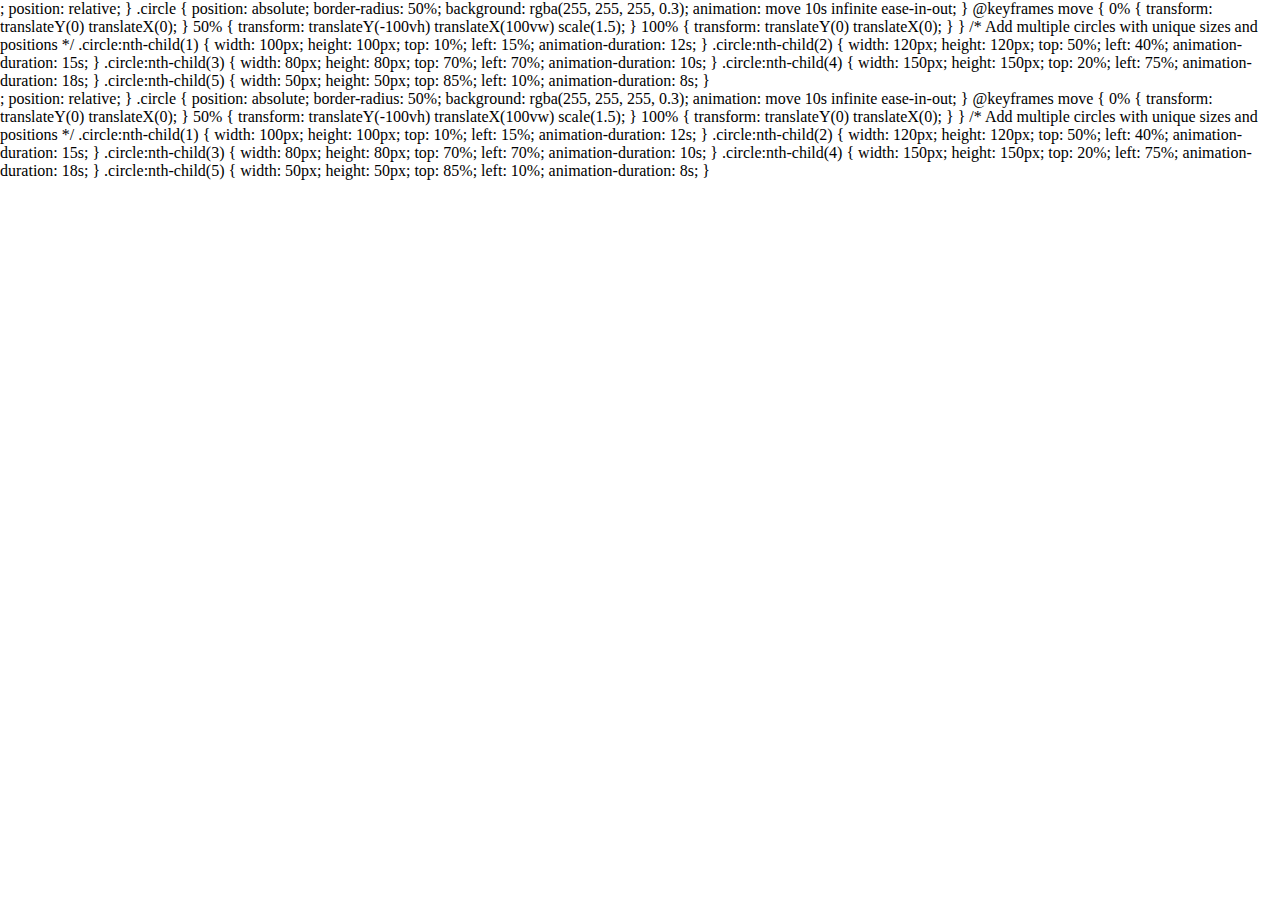
<file: circle.html>
<!DOCTYPE html>
<html lang="en">
<head>
    <meta charset="UTF-8">
    <meta name="viewport" content="width=device-width, initial-scale=1.0">
    <title>Animated Circles Background</title>
    <style>
        body {
            margin: 0;
            height: 100vh;
            overflow: hidden;
            background-color: #<!DOCTYPE html>
<html lang="en">
<head>
    <meta charset="UTF-8">
    <meta name="viewport" content="width=device-width, initial-scale=1.0">
    <title>Animated Circles Background</title>
    <style>
        body {
            margin: 0;
            height: 100vh;
            overflow: hidden;
            background-color: #<!DOCTYPE html>
<html lang="en">
<head>
    <meta charset="UTF-8">
    <meta name="viewport" content="width=device-width, initial-scale=1.0">
    <title>Animated Circles Background</title>
    <style>
        body {
            margin: 0;
            height: 100vh;
            overflow: hidden;
            background-color: #FFFFFF;
            position: relative;
        }

        .circle {
            position: absolute;
            border-radius: 50%;
            background: rgba(255, 255, 255, 0.3);
            animation: move 10s infinite ease-in-out;
        }

        @keyframes move {
            0% {
                transform: translateY(0) translateX(0);
            }
            50% {
                transform: translateY(-100vh) translateX(100vw) scale(1.5);
            }
            100% {
                transform: translateY(0) translateX(0);
            }
        }

        /* Add multiple circles with unique sizes and positions */
        .circle:nth-child(1) {
            width: 100px;
            height: 100px;
            top: 10%;
            left: 15%;
            animation-duration: 12s;
        }

        .circle:nth-child(2) {
            width: 120px;
            height: 120px;
            top: 50%;
            left: 40%;
            animation-duration: 15s;
        }

        .circle:nth-child(3) {
            width: 80px;
            height: 80px;
            top: 70%;
            left: 70%;
            animation-duration: 10s;
        }

        .circle:nth-child(4) {
            width: 150px;
            height: 150px;
            top: 20%;
            left: 75%;
            animation-duration: 18s;
        }

        .circle:nth-child(5) {
            width: 50px;
            height: 50px;
            top: 85%;
            left: 10%;
            animation-duration: 8s;
        }
    </style>
</head>
<body>
    <!-- Animated circles -->
    <div class="circle"></div>
    <div class="circle"></div>
    <div class="circle"></div>
    <div class="circle"></div>
    <div class="circle"></div>
</body>
</html>
;
            position: relative;
        }

        .circle {
            position: absolute;
            border-radius: 50%;
            background: rgba(255, 255, 255, 0.3);
            animation: move 10s infinite ease-in-out;
        }

        @keyframes move {
            0% {
                transform: translateY(0) translateX(0);
            }
            50% {
                transform: translateY(-100vh) translateX(100vw) scale(1.5);
            }
            100% {
                transform: translateY(0) translateX(0);
            }
        }

        /* Add multiple circles with unique sizes and positions */
        .circle:nth-child(1) {
            width: 100px;
            height: 100px;
            top: 10%;
            left: 15%;
            animation-duration: 12s;
        }

        .circle:nth-child(2) {
            width: 120px;
            height: 120px;
            top: 50%;
            left: 40%;
            animation-duration: 15s;
        }

        .circle:nth-child(3) {
            width: 80px;
            height: 80px;
            top: 70%;
            left: 70%;
            animation-duration: 10s;
        }

        .circle:nth-child(4) {
            width: 150px;
            height: 150px;
            top: 20%;
            left: 75%;
            animation-duration: 18s;
        }

        .circle:nth-child(5) {
            width: 50px;
            height: 50px;
            top: 85%;
            left: 10%;
            animation-duration: 8s;
        }
    </style>
</head>
<body>
    <!-- Animated circles -->
    <div class="circle"></div>
    <div class="circle"></div>
    <div class="circle"></div>
    <div class="circle"></div>
    <div class="circle"></div>
</body>
</html>
;
            position: relative;
        }

        .circle {
            position: absolute;
            border-radius: 50%;
            background: rgba(255, 255, 255, 0.3);
            animation: move 10s infinite ease-in-out;
        }

        @keyframes move {
            0% {
                transform: translateY(0) translateX(0);
            }
            50% {
                transform: translateY(-100vh) translateX(100vw) scale(1.5);
            }
            100% {
                transform: translateY(0) translateX(0);
            }
        }

        /* Add multiple circles with unique sizes and positions */
        .circle:nth-child(1) {
            width: 100px;
            height: 100px;
            top: 10%;
            left: 15%;
            animation-duration: 12s;
        }

        .circle:nth-child(2) {
            width: 120px;
            height: 120px;
            top: 50%;
            left: 40%;
            animation-duration: 15s;
        }

        .circle:nth-child(3) {
            width: 80px;
            height: 80px;
            top: 70%;
            left: 70%;
            animation-duration: 10s;
        }

        .circle:nth-child(4) {
            width: 150px;
            height: 150px;
            top: 20%;
            left: 75%;
            animation-duration: 18s;
        }

        .circle:nth-child(5) {
            width: 50px;
            height: 50px;
            top: 85%;
            left: 10%;
            animation-duration: 8s;
        }
    </style>
</head>
<body>
    <!-- Animated circles -->
    <div class="circle"></div>
    <div class="circle"></div>
    <div class="circle"></div>
    <div class="circle"></div>
    <div class="circle"></div>
</body>
</html>
</file>
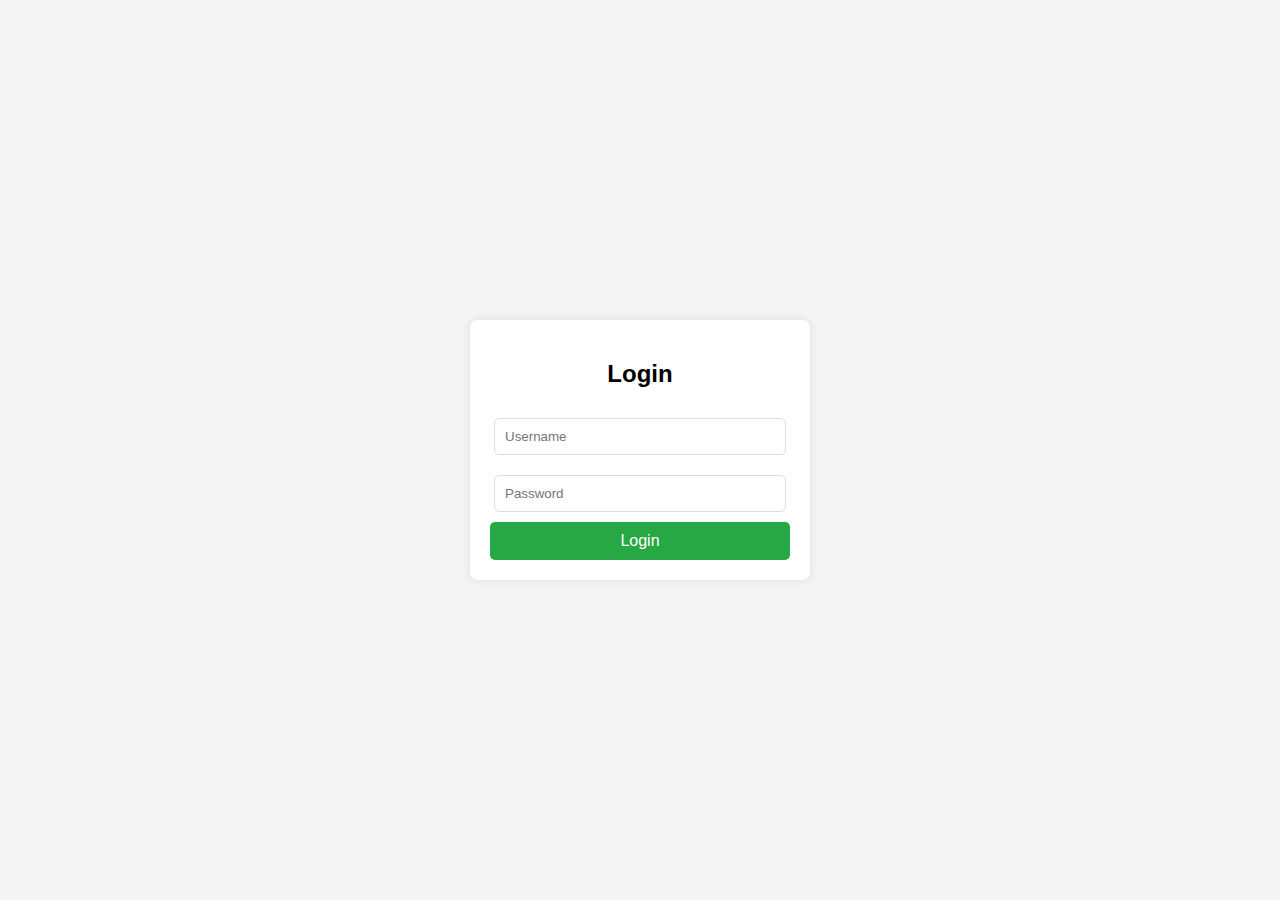
<file: index (1).html>
<!DOCTYPE html>
<html lang="en">
<head>
  <meta charset="UTF-8">
  <meta name="viewport" content="width=device-width, initial-scale=1.0">
  <title>Login Page</title>
  <style>
    body {
      font-family: Arial, sans-serif;
      display: flex;
      justify-content: center;
      align-items: center;
      height: 100vh;
      margin: 0;
      background-color: #f4f4f4;
    }
    .login-container {
      background: white;
      padding: 20px;
      border-radius: 8px;
      box-shadow: 0 0 10px rgba(0, 0, 0, 0.1);
      text-align: center;
      width: 300px;
    }
    input {
      width: 90%;
      padding: 10px;
      margin: 10px 0;
      border: 1px solid #ddd;
      border-radius: 5px;
    }
    button {
      width: 100%;
      padding: 10px;
      background-color: #28a745;
      border: none;
      color: white;
      font-size: 16px;
      border-radius: 5px;
      cursor: pointer;
    }
    button:hover {
      background-color: #218838;
    }
  </style>
</head>
<body>
  <div class="login-container">
    <h2>Login</h2>
    <form id="loginForm">
      <input type="text" id="username" placeholder="Username" required>
      <input type="password" id="password" placeholder="Password" required>
      <button type="submit">Login</button>
    </form>
  </div>
  <script>
    // Define credentials
    const credentials = {
      "Ahmed Samy": "AhmedSamy123",
      "Ibrahim Yasser": "IbrahimYasser123",
      "User3": "Password3",
      "User4": "Password4",
      "User5": "Password5",
      "User6": "Password6",
      "User7": "Password7",
      "User8": "Password8",
      "User9": "Password9",
      "User10": "Password10"
    };

    document.getElementById('loginForm').addEventListener('submit', function(event) {
      event.preventDefault(); // Prevent default form submission

      const username = document.getElementById("username").value.trim();
      const password = document.getElementById("password").value.trim();

      // Debugging: Check inputs
      console.log("Username entered:", username);
      console.log("Password entered:", password);

      // Check credentials
      if (credentials[username] === password) {
        alert("Login successful!");
        window.location.href = "https://hatmenmasr.my.canva.site/"; // Redirect to external site
      } else {
        alert("Invalid username or password.");
        console.log("Stored Password:", credentials[username]); // Debugging output
      }
    });
  </script>
</body>
</html>
</file>
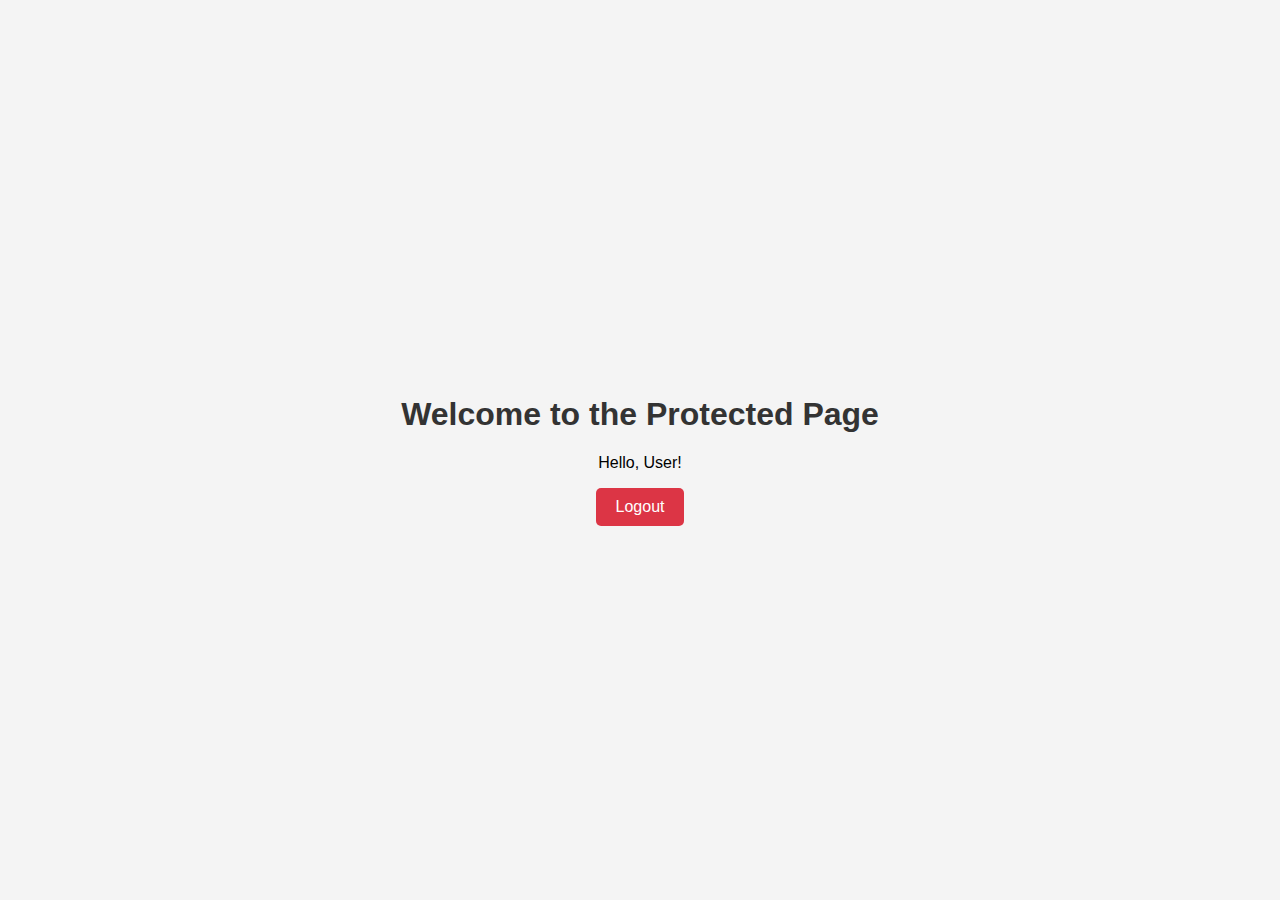
<file: welcome.html>
<!DOCTYPE html>
<html lang="en">
<head>
  <meta charset="UTF-8">
  <meta name="viewport" content="width=device-width, initial-scale=1.0">
  <title>Welcome Page</title>
  <style>
    body {
      font-family: Arial, sans-serif;
      display: flex;
      flex-direction: column;
      justify-content: center;
      align-items: center;
      height: 100vh;
      margin: 0;
      background-color: #f4f4f4;
    }
    .welcome-container {
      text-align: center;
    }
    h1 {
      color: #333;
    }
    button {
      padding: 10px 20px;
      background-color: #dc3545;
      border: none;
      color: white;
      font-size: 16px;
      border-radius: 5px;
      cursor: pointer;
    }
    button:hover {
      background-color: #c82333;
    }
  </style>
</head>
<body>
  <div class="welcome-container">
    <h1>Welcome to the Protected Page</h1>
    <p>Hello, User!</p>
    <button onclick="logout()">Logout</button>
  </div>
  <script>
    function logout() {
      alert("Logging out...");
      window.location.href = "index.html";
    }
  </script>
</body>
</html>
</file>
